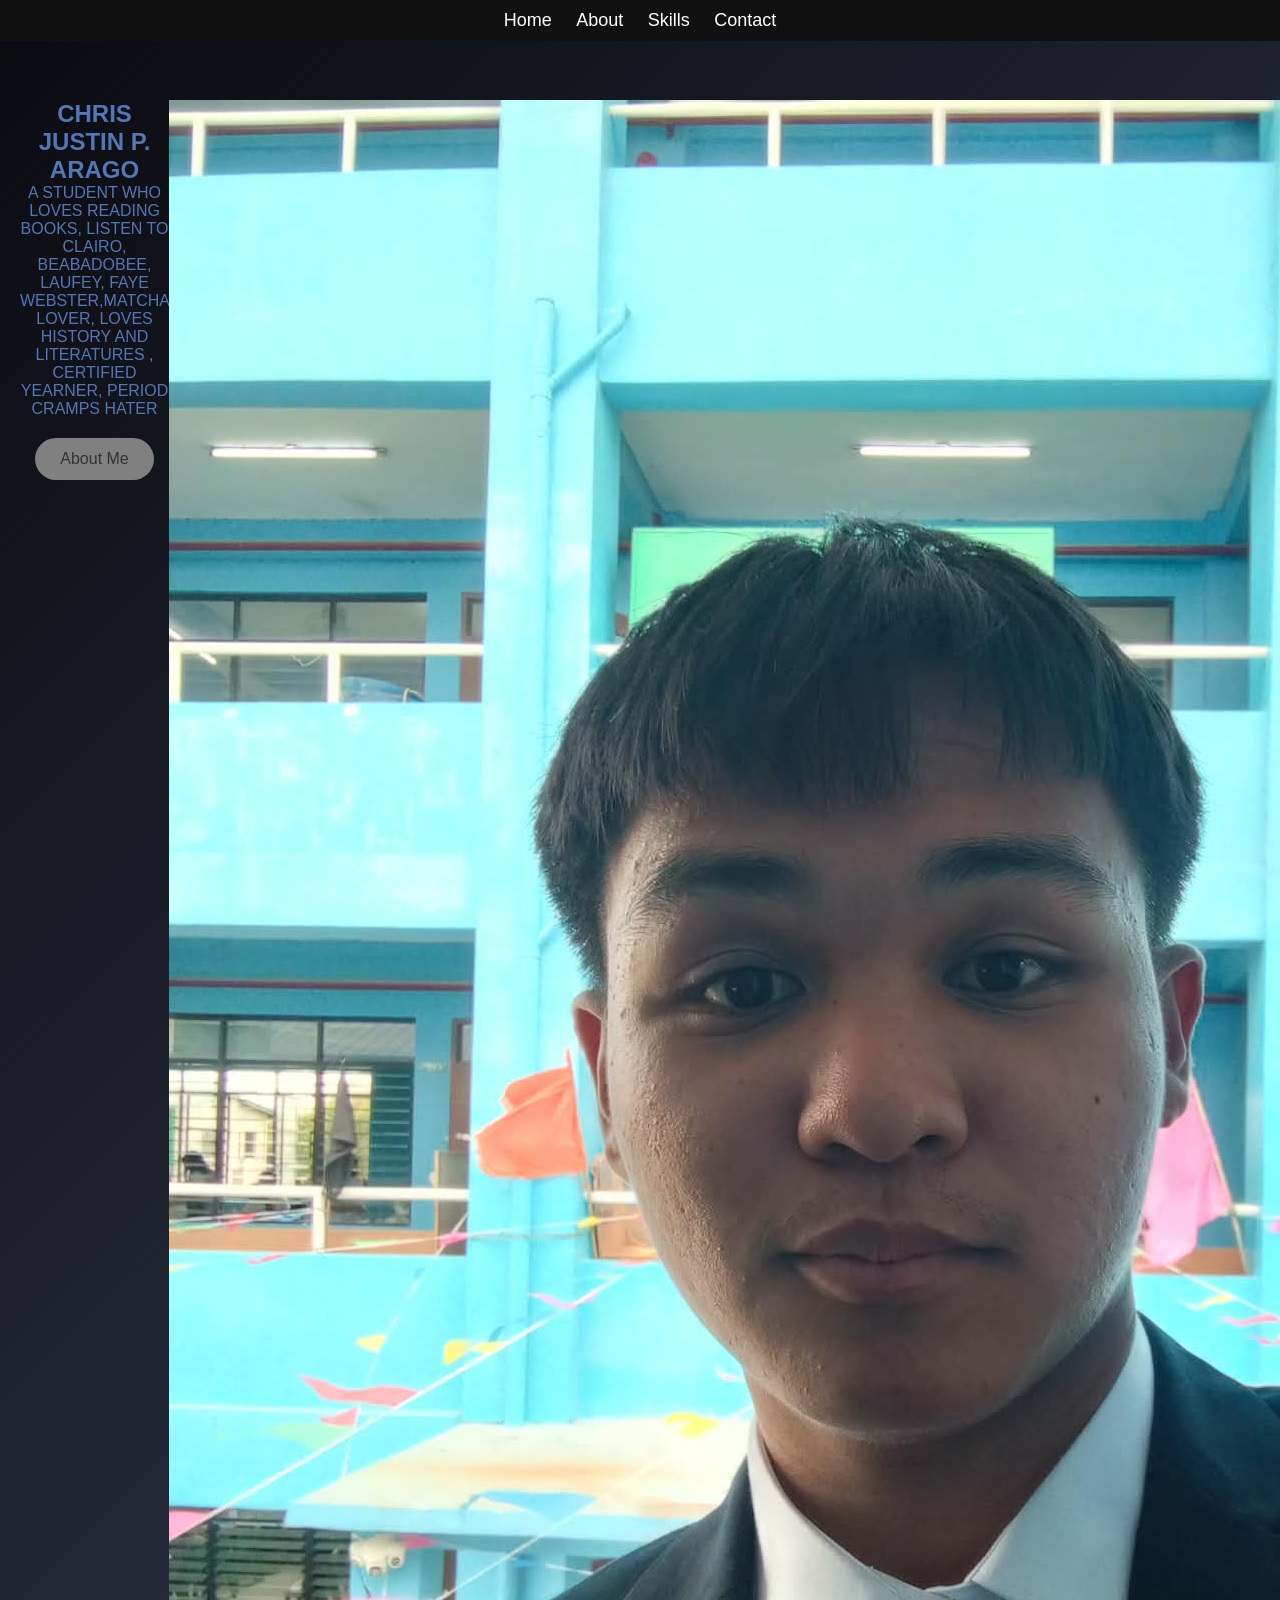
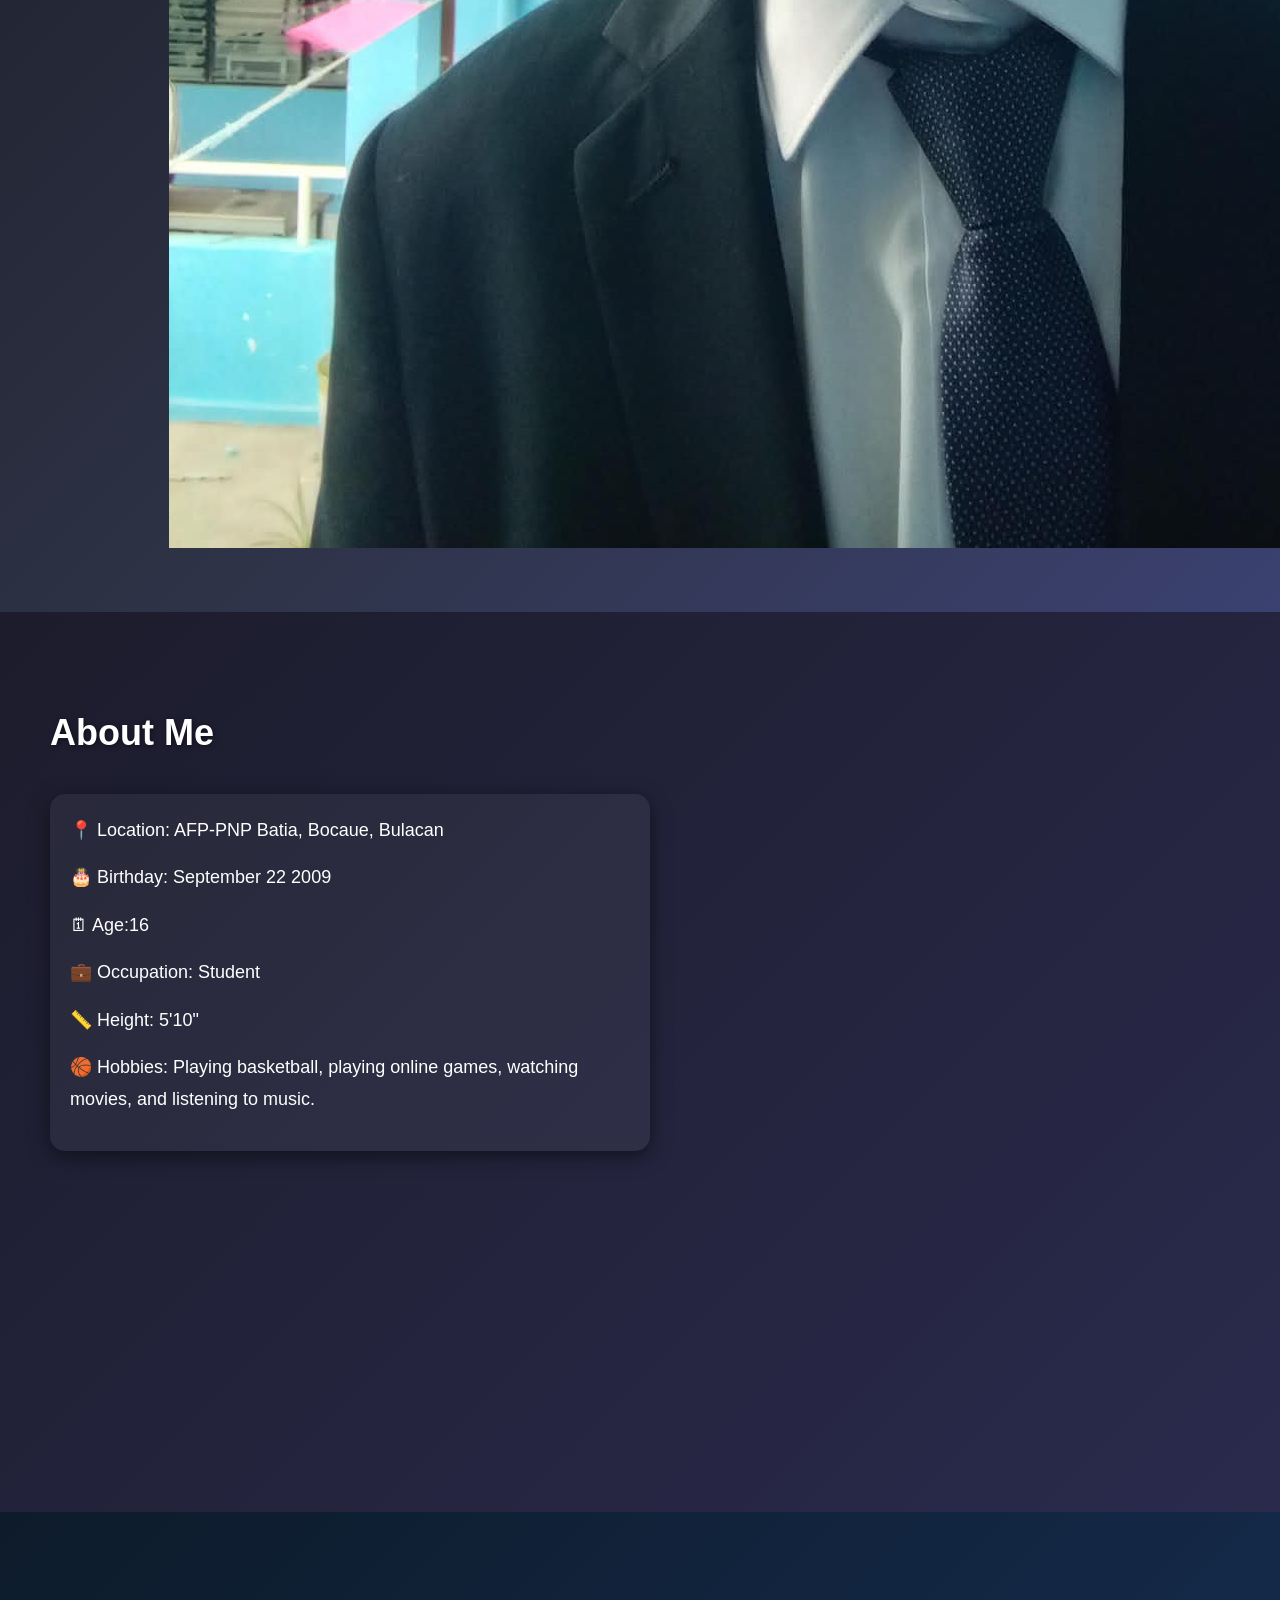
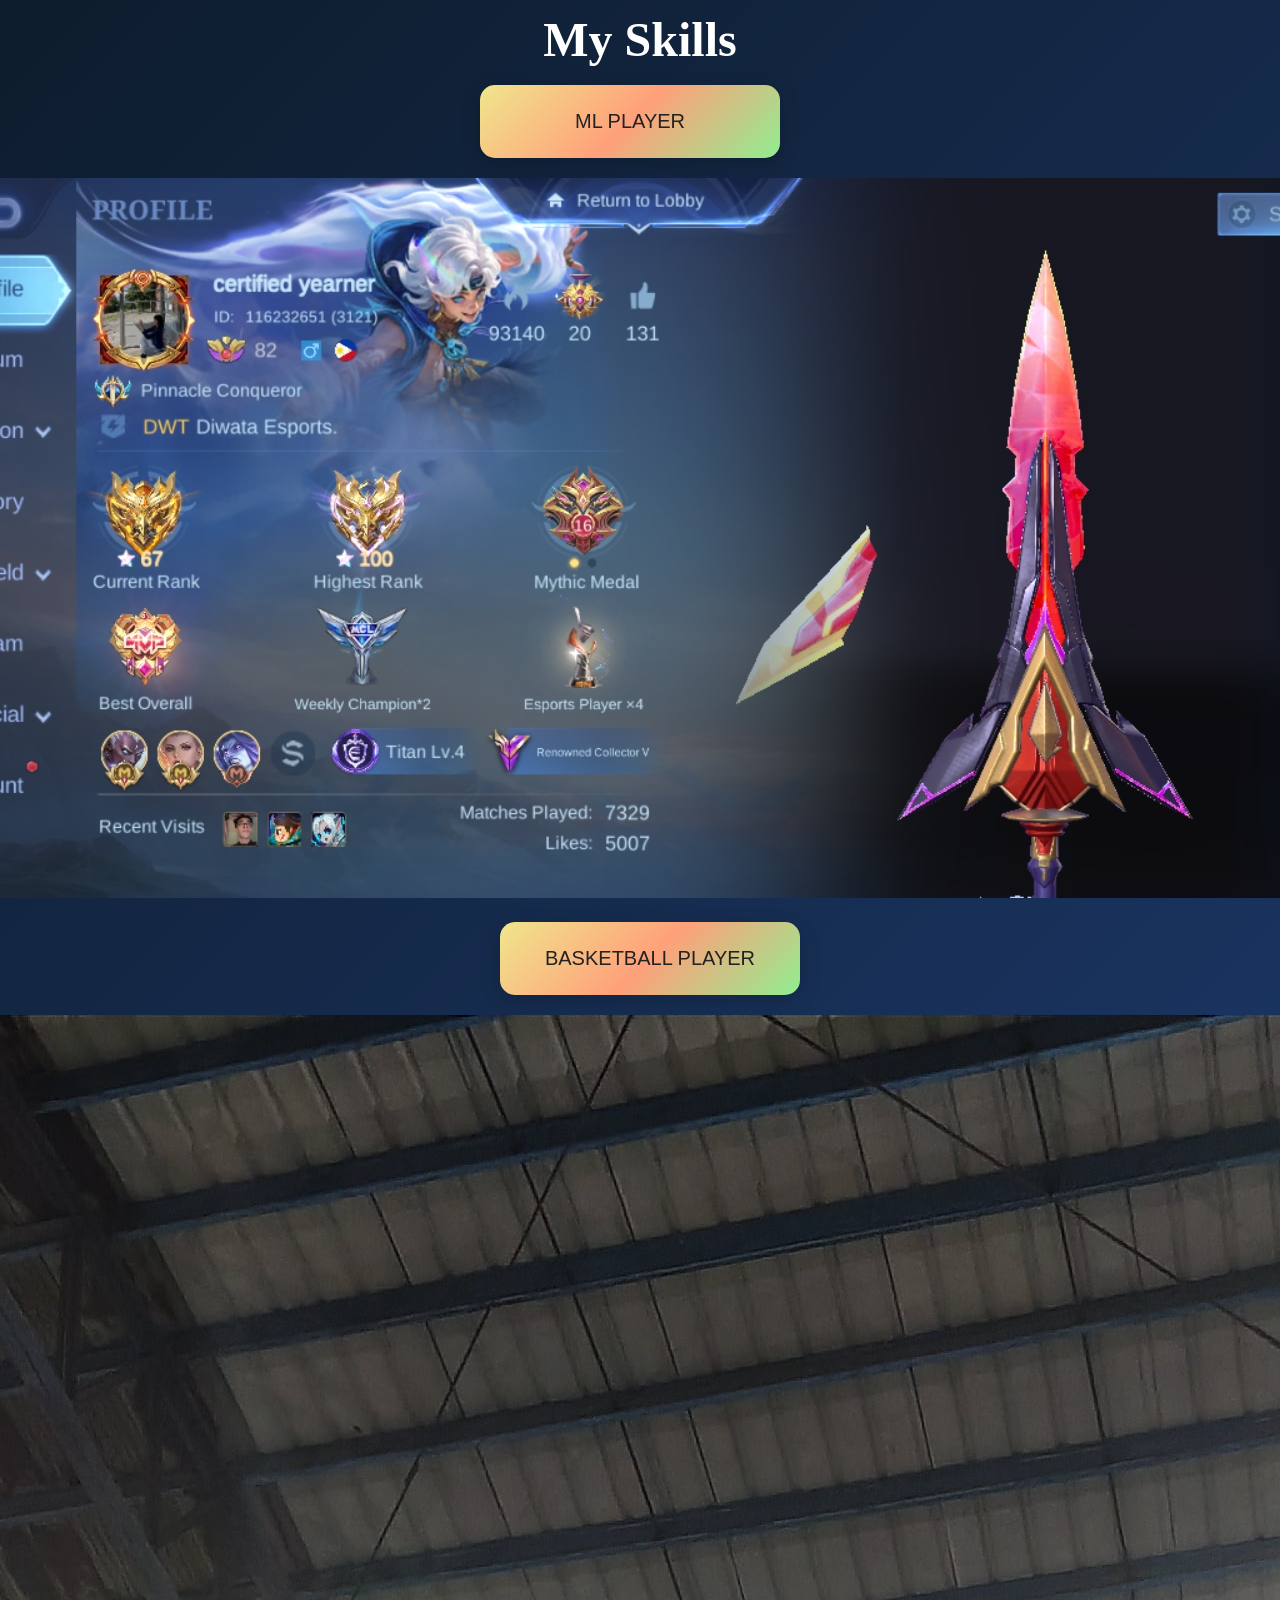
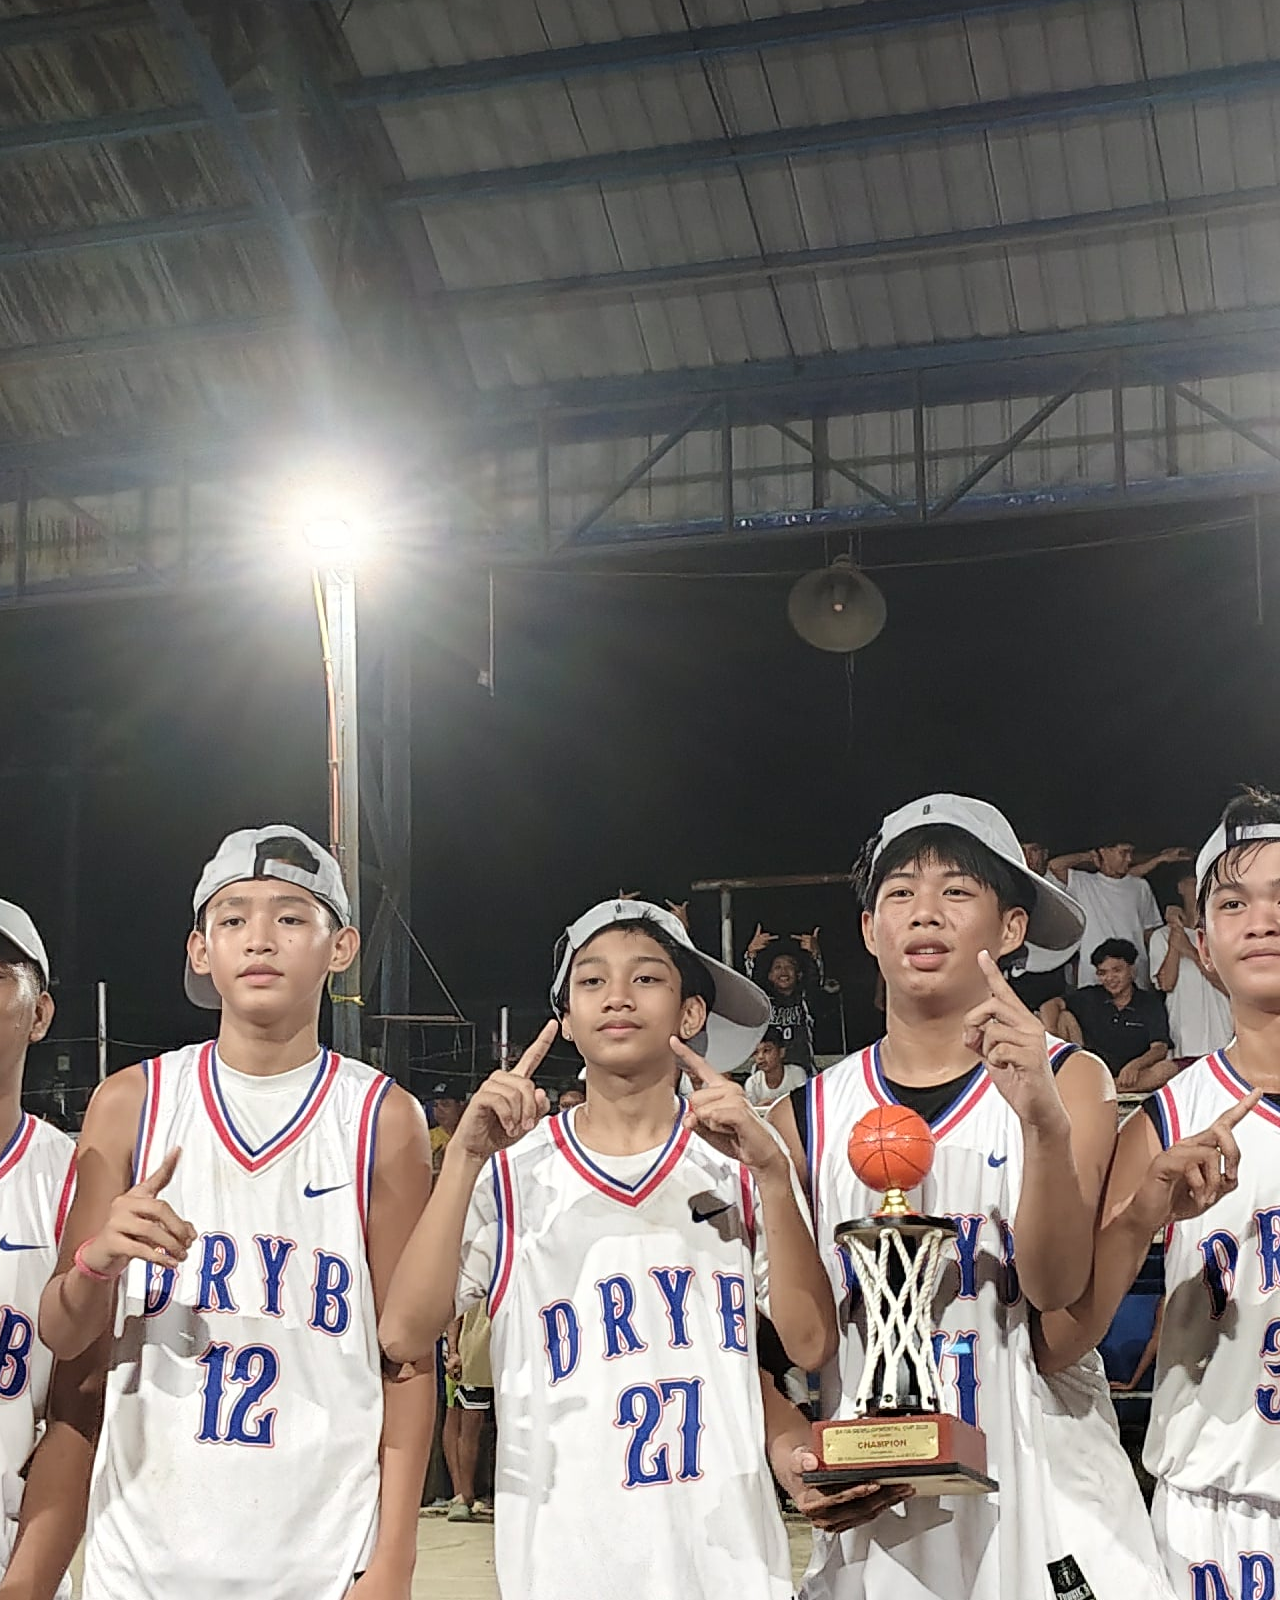
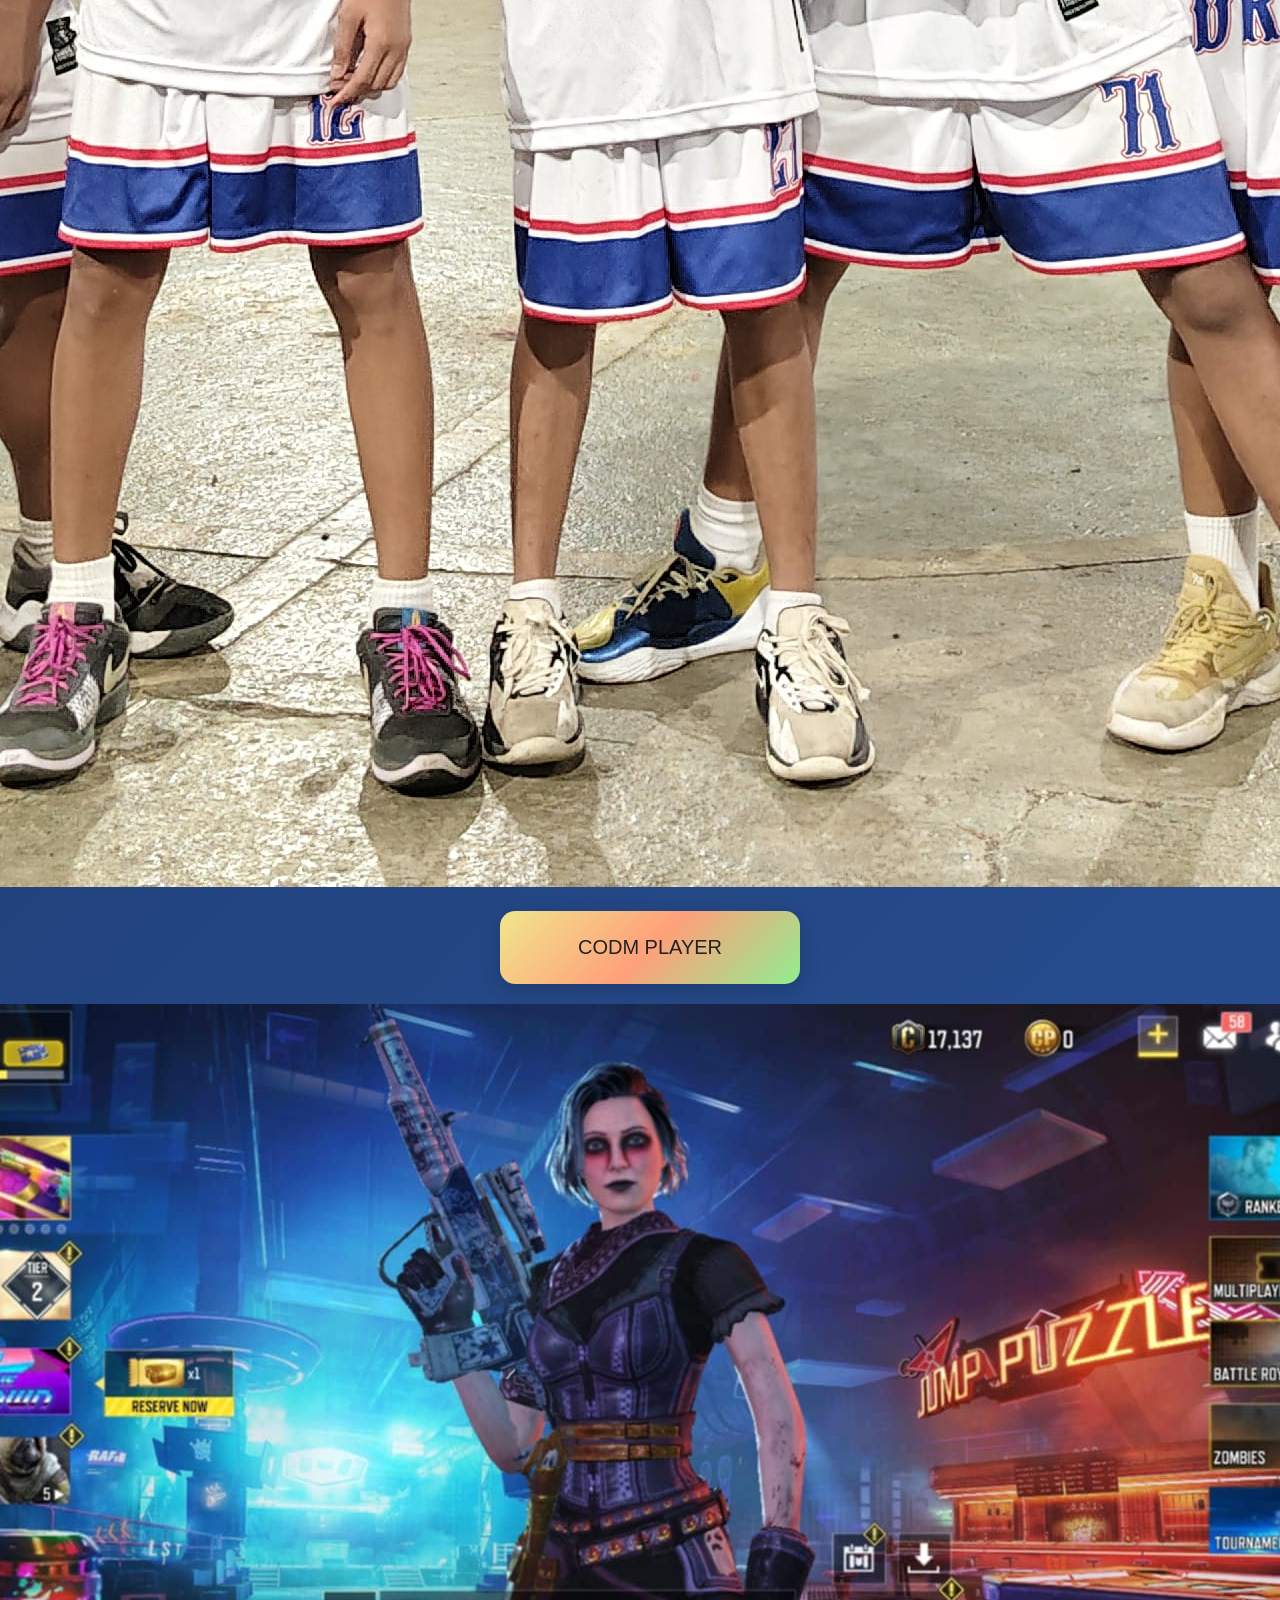
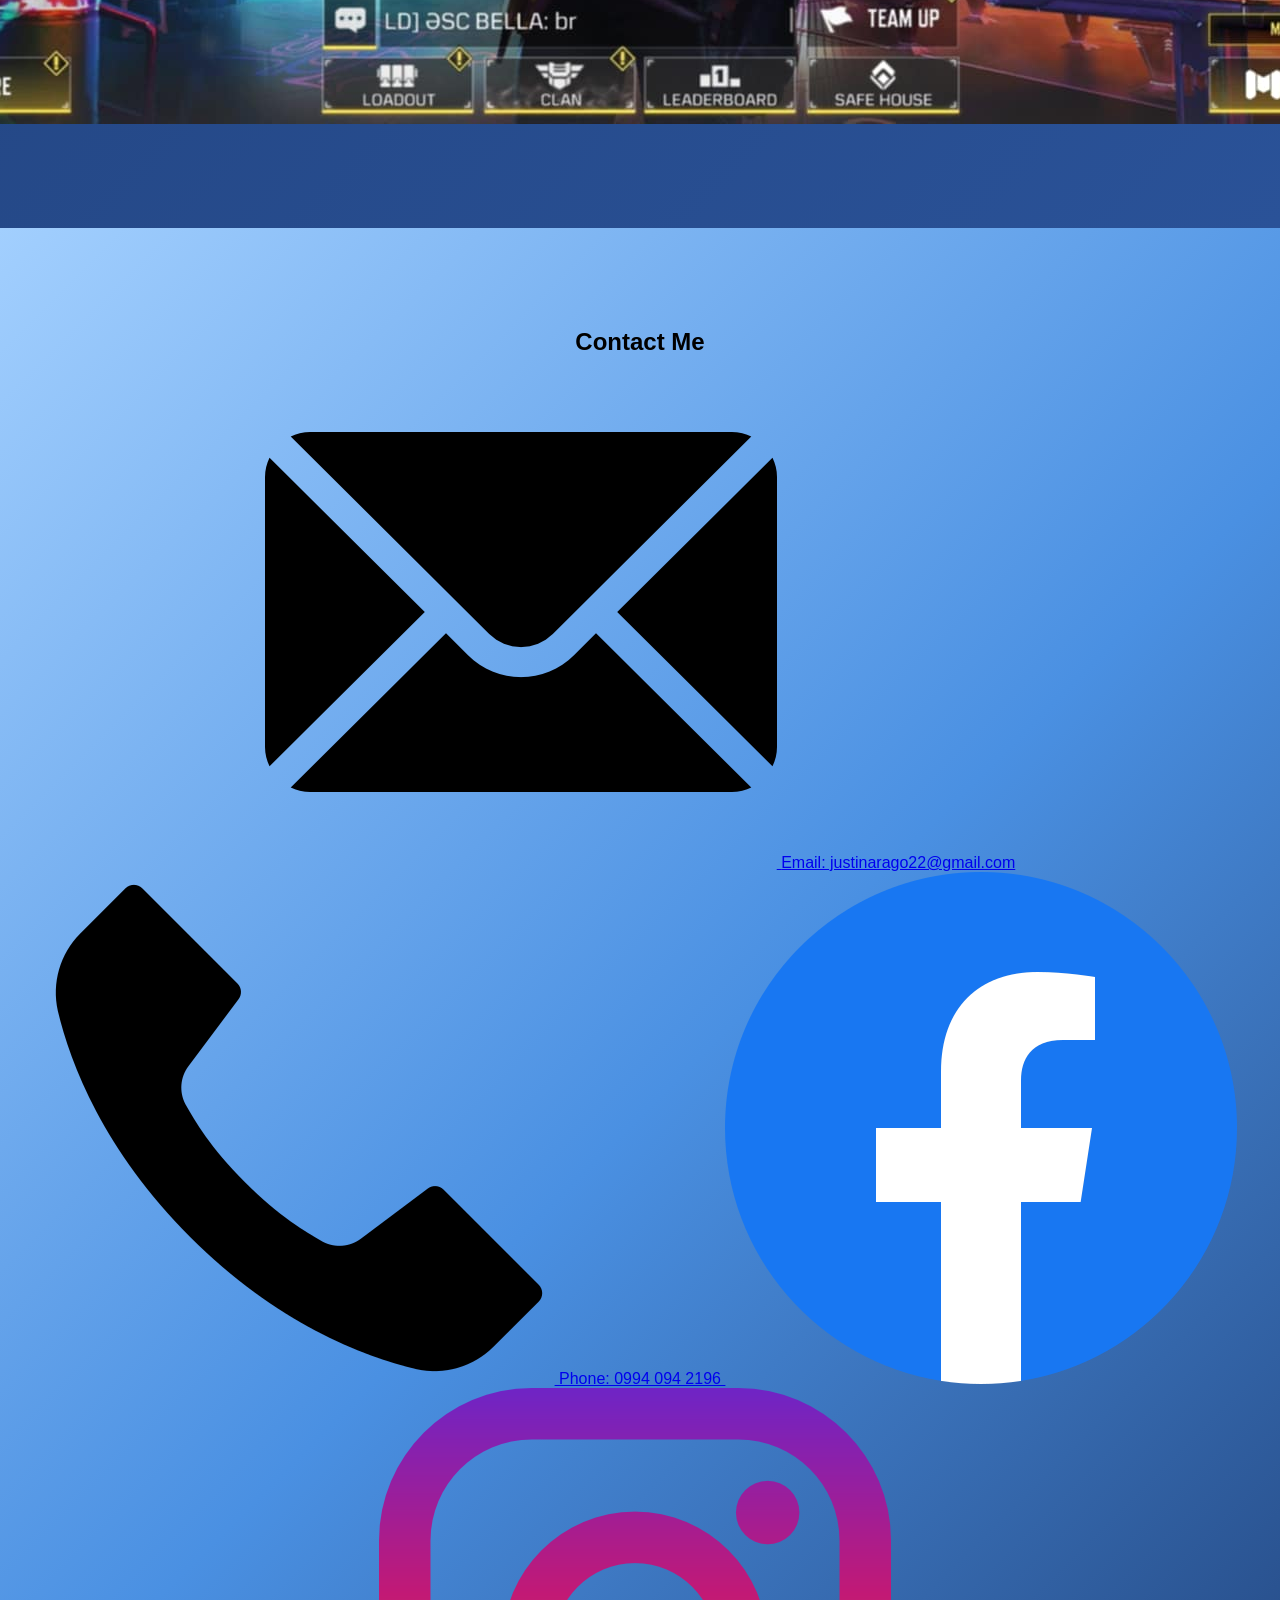
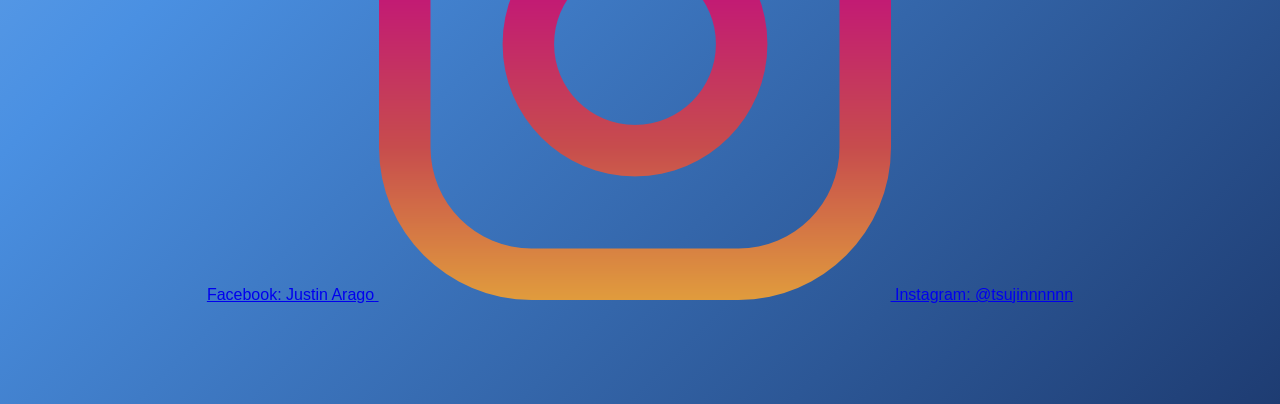
<file: index.html>
<!DOCTYPE html>
<html lang="en">
<head>
<meta charset="UTF-8">
<meta name="viewport" content="width=device-width, initial-scale=1.0">
<title>My Personal Website</title>
    <link rel="stylesheet" href="home.css">
<style>

/* Reset */
* {
    margin: 0;
    padding: 0;
    box-sizing: border-box;
    font-family: sans-serif;
}

/* Smooth scroll */
html {
    scroll-behavior: smooth;
}

/* Navbar */
nav {
    position:fixed;
    width: 100%;
    background: #111;
    padding: 10px;
    text-align: center;
    z-index: 1000;
}

nav a {
    color: white;
    margin: 10px;
    text-decoration: none;
    font-size: 18px;
    transition: 0.3s;
}

nav a:hover {
    color: #00bfff;
}

/* Sections */
section {
    min-height: 100vh;
    padding: 100px 20px;
    text-align: center;
    opacity: 0;
    transform: translateY(40px);
    transition: 1s;
}

/* Show animation */
section.show {
    opacity: 1;
    transform: translateY(0);
}

/* Home */
#home {
    background: linear-gradient(135deg, #0a0b0f, #1c1f2a, #2d3245, #3b4170); /* dark gradient with multiple shades */
    color: #5376b6;    
    display: flex;
    align-items: flex-start; /* top align */
    justify-content: left;
    padding:100px 20px 60px 20px;

}


/* About */
#about{
    background: linear-gradient(135deg, #1c1c2c, #2a2a4d)
}


/* Skills */
#skills {
     background: linear-gradient(135deg, #0d1b2a, #1e3c72, #2a5298);
}

.skills {
    display: flex;
    justify-content: center;
    flex-wrap: wrap;
    gap: 20px;
}


.box {
    background: linear-gradient(135deg, #f0e68c, #ffa07a, #90ee90);
    width: 300px;
    margin: auto;
    padding: 25px;
    border-radius: 15px;
    box-shadow: 0 5px 20px rgba(0,0,0,0.2);
    transition: 0.3s.
    font-family: 'courier new', sans-serif;
    font-size: 20px;
    color: #222;            
    text-align: center;                     
}
}
.skill:hover {
    transform: scale(1.1);
}

/* Contact */
#contact {
    background: linear-gradient(135deg, #a2cffe, #4a90e2, #1e3c72);
    font-family: 'Roboto', sans-serif;
}

/* Button */
.btn {
    margin-top: 20px;
    display: inline-block;
    padding: 12px 25px;
    background: gray;
    color: #333;
    border-radius: 25px;
    text-decoration: none;
    transition: 0.3s;
}

/* Responsive */
@media(max-width:600px) {
    #home h1 {
        font-size: 32px;
    }

    .skills {
        flex-direction: column;
        align-items: center;
    }
}

</style>
</head>

<body>

<!-- Navbar -->
<nav>
    <a href="#home">Home</a>
    <a href="#about">About</a>
    <a href="#skills">Skills</a>
    <a href="#contact">Contact</a>
    
</nav>

<!-- Home -->
<section id="home" class="show">
        
        <!-- Left side: text -->
        <div class="home">
            <h1>CHRIS JUSTIN P. ARAGO</h1>
            <p>A STUDENT WHO LOVES READING BOOKS, LISTEN TO CLAIRO, BEABADOBEE, LAUFEY, FAYE WEBSTER,MATCHA LOVER, LOVES HISTORY AND LITERATURES , CERTIFIED YEARNER, PERIOD CRAMPS HATER</p>
            <a href="#about" class="btn">About Me</a>
        </div>

        <!-- Right side: image -->
        <div class="home-image">
            <img src="Messenger_creation_D343D90A-7C21-4023-9F01-AB407C46882F.jpeg" alt="Profile Picture">
        </div>
    </div>
</section>

<!-- About -->
<section id="about">
  <h1>About Me</h1>

  <div class="about-info">
    <p>📍 Location: AFP-PNP Batia, Bocaue, Bulacan</p>
    <p>🎂 Birthday: September 22 2009</p>
    <p>🗓 Age:16</p>
    <p>💼 Occupation: Student</p>
    <p>📏 Height: 5'10"</p>
    <p>🏀 Hobbies: Playing basketball, playing online games, watching movies, and listening to music. </p>
  </div>
</section>

<!-- Skills -->
<section id="skills">
    <h1>My Skills</h1>
    <br>
    <div class="skills">
        <div class="box">ML PLAYER</div>
        <p>
            
        </p>
        <div class="home-image">
            <img src="Screenshot_20260222_011422_Mobile Legends Bang Bang.jpg" alt="Profile Picture">
            </div>
            <br>
             <div class="box">BASKETBALL PLAYER</div>
            <div class="home-image">
            <img src="Messenger_creation_AF2501FA-5429-4B47-AFA6-F0872A7B614C.jpeg" alt="Profile Picture">
            </div>
            <br>
             <div class="box">CODM PLAYER</div>
            <div class="home-image">
            <img src="Messenger_creation_CE5403F9-D2B6-4EE9-80C2-59F5C6069040.jpeg" alt="Profile Picture">
            </div>
    
</section>

<!-- Contact -->
<section id="contact">
  <h1>Contact Me</h1>

  <div class="contact-list">
        <a href="justinarago22@gmail.com">
      <img src="mail.png" alt="Email">
      <span>Email: justinarago22@gmail.com</span>
    </a>

    <a href="tel:+639940942196">
      <img src="phone.png" alt="Phone">
      <span>Phone: 0994 094 2196</span>
    </a>

    <a href=https://www.facebook.com/share/1L5wxjoPGP/ target="_blank">
      <img src="facebook.png" alt="Facebook">
      <span>Facebook: Justin Arago</span>
    </a>
    <a href="https://www.instagram.com/tsujinnnnnn?igsh=aDU5eDZyN3pjNDU3" target="_blank">
      <img src="instagram.png" alt="Instagram">
      <span>Instagram: @tsujinnnnnn</span>
    </a>

  </div>
</section>
<script>

// Smooth fade-in animation when scrolling
window.addEventListener("scroll", function() {
    let sections = document.querySelectorAll("section");

    sections.forEach(section => {
        let position = section.getBoundingClientRect().top;
        let screenPosition = window.innerHeight / 1.3;

        if(position < screenPosition) {
            section.classList.add("show");
        }
    });
});

</script>

</body>
</html>
</file>
<file: home.css>
#skills h1 {
    color: #fff;              
    font-family: "sans-serif"; 
    font-size: 48px;          
    font-weight: bold;
    text-align: center;       
}

#about {
  background: linear-gradient(135deg, #1c1c2c, #2a2a4d); /* dark, professional gradient */
  color: #fff;
  padding: 100px 50px;
  font-family: 'Montserrat', sans-serif;
  text-align: left;
}

#about h1 {
  font-size: 36px;
  margin-bottom: 40px;
  text-shadow: 1px 1px 5px rgba(0,0,0,0.5);
  text-align: left;
}

.about-info {
  max-width: 600px;
  line-height: 1.8;
  font-size: 18px;
  padding: 20px;
  background: rgba(255, 255, 255, 0.05); /* subtle transparent panel */
  border-radius: 15px;
  box-shadow: 0 5px 20px rgba(0,0,0,0.5);
}

.about-info p {
  margin-bottom: 15px;
}

/* RESPONSIVE */
@media(max-width: 900px) {
    .home-container {
        flex-wrap: wrap; /* allow wrapping on very small screens */
        justify-content: space-between;
    }

    .home-image img {
        width: 105%; /* scale down slightly but still on right */
    }

.contact-list{
  display:flex;
  flex-direction:column; /* vertical stack */
  align-items:flex-start;
  gap:20px;
  margin-top:20px;
}

.contact-list a{
  display:flex;
  align-items:center;
  text-decoration:none;
  color:#222;
  font-family:sans-serif;
  font-weight:bold;
  transition:0.3s;
}

.contact-list a:hover span{
  color:blue; 
}

.contact-list img{
  width:50px;
  height:50px;
  margin-right:15px;
  border-radius:50%;
  transition:0.3s;
}

.contact-list a:hover img{
  transform:scale(1.2);
  box-shadow:0 0 15px rgba(0,0,0,0.3);
}
}
</file>
